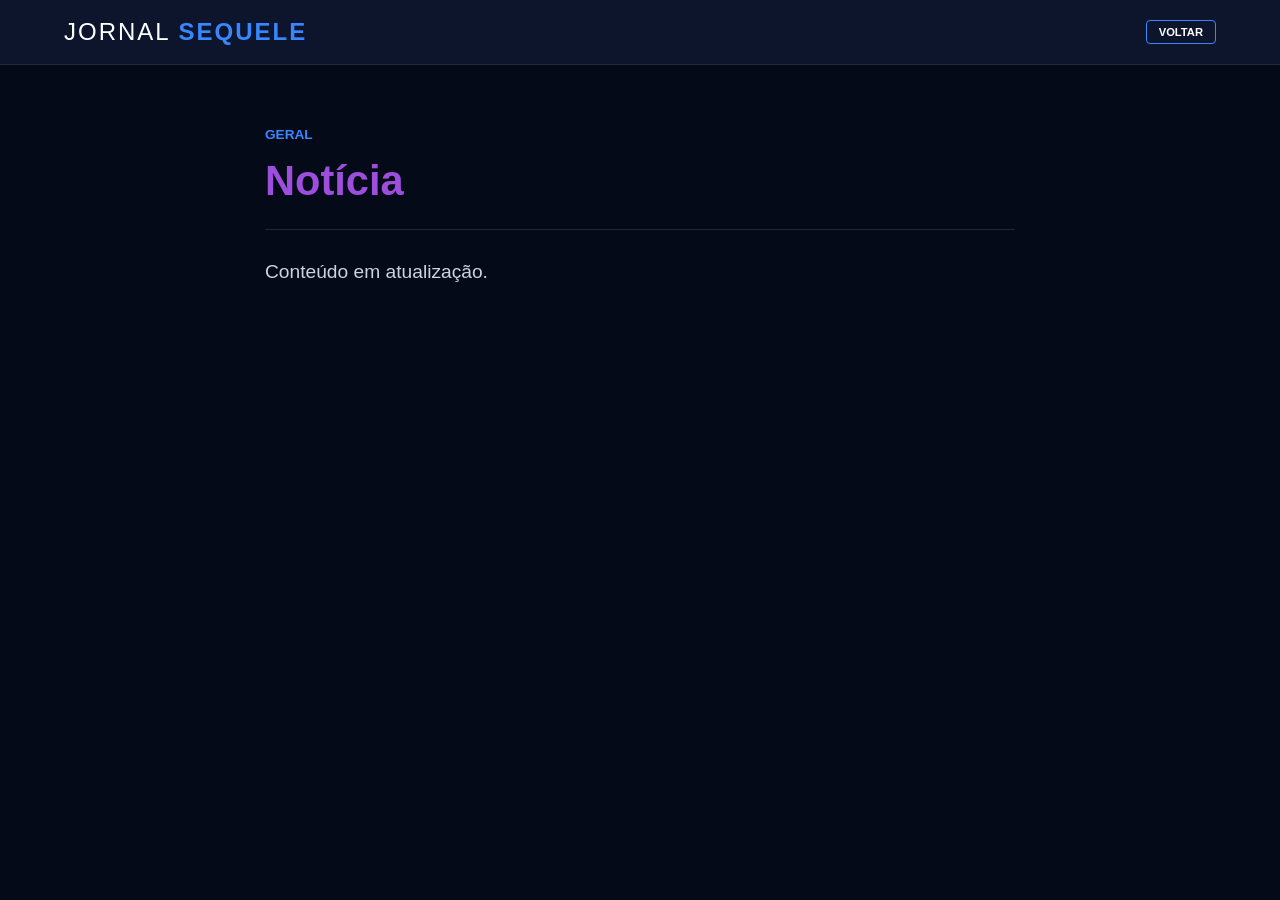
<file: noticia.html>
<!DOCTYPE html>
<html lang="pt-br">
<head>
    <meta charset="UTF-8">
    <link rel="stylesheet" href="style.css">
    <title>Notícia | Jornal Sequele</title>
</head>
<body style="background: #050a18;">
    <nav class="menu">
        <div class="nav-container">
            <a href="index.html" class="logo-textual">JORNAL <span>SEQUELE</span></a>
            <a href="index.html" style="color:white; text-decoration:none; font-size: 0.7rem; font-weight:800; border: 1px solid #3a86ff; padding: 5px 12px; border-radius: 4px;">VOLTAR</a>
        </div>
    </nav>
    
    <div style="max-width: 800px; margin: 60px auto; padding: 0 25px;">
        <span id="cat" style="color:#3a86ff; font-weight:bold; text-transform:uppercase; font-size:0.85rem;"></span>
        <h1 id="tit" style="font-size: 2.6rem; margin: 15px 0; color:#9d4edd; line-height:1.1; font-weight:800;"></h1>
        <hr style="border:0; border-top:1px solid #1e293b; margin: 25px 0;">
        <div id="corpo" style="color:#cbd5e0; line-height:1.8; font-size:1.2rem; font-weight:300;"></div>
    </div>

    <script>
        document.getElementById('tit').innerText = localStorage.getItem('temp_titulo') || "Notícia";
        document.getElementById('cat').innerText = localStorage.getItem('temp_cat') || "GERAL";
        document.getElementById('corpo').innerText = localStorage.getItem('temp_corpo') || "Conteúdo em atualização.";
    </script>
</body>
</html>
</file>
<file: style.css>
:root {
    --bg-body: #050a18;
    --bg-card: #0d162d;
    --accent: #3a86ff;
    --purple-text: #9d4edd;
    --white: #ffffff;
    --gray-text: #a0aec0;
}

* { margin: 0; padding: 0; box-sizing: border-box; font-family: 'Inter', sans-serif; }
body { background-color: var(--bg-body); color: var(--white); overflow-x: hidden; }


.menu { background: rgba(13, 22, 45, 0.98); backdrop-filter: blur(10px); padding: 18px 5%; border-bottom: 1px solid #1e293b; position: sticky; top: 0; z-index: 1000; }
.nav-container { display: flex; justify-content: space-between; align-items: center; max-width: 1300px; margin: 0 auto; }
.logo-textual { text-decoration: none; color: var(--white); font-size: 1.5rem; font-weight: 300; letter-spacing: 2px; }
.logo-textual span { font-weight: 900; color: var(--accent); }
.list { display: flex; list-style: none; gap: 25px; }
.btn-link { color: var(--gray-text); text-decoration: none; font-size: 0.8rem; font-weight: 700; text-transform: uppercase; }
.header { height: 350px; background: linear-gradient(rgba(0,0,0,0.4), rgba(0,0,0,0.9)), url('https://images.unsplash.com/photo-1486406146926-c627a92ad1ab?w=1200') center/cover; }
.header-overlay { height: 100%; display: flex; align-items: flex-end; padding: 40px 5%; max-width: 1300px; margin: 0 auto; }
.header-title { color: var(--white); font-size: 2rem; margin-bottom: 15px; font-weight: 800; }
.btn-cta { background: var(--accent); border: none; color: white; padding: 10px 20px; border-radius: 4px; cursor: pointer; }


.section-header { display: flex; justify-content: space-between; align-items: center; margin-bottom: 20px; }
.nav-arrows { display: flex; gap: 10px; }
.arrow-btn { 
    background: var(--bg-card); 
    border: 1px solid var(--accent); 
    color: var(--accent); 
    width: 40px; height: 40px; 
    border-radius: 50%; 
    cursor: pointer; 
    transition: 0.3s;
    display: flex; align-items: center; justify-content: center;
}
.arrow-btn:hover { background: var(--accent); color: white; }

.scroll-wrapper { position: relative; width: 100%; }
.scroll-wrapper::before, .scroll-wrapper::after {
    content: ""; position: absolute; top: 0; bottom: 0; width: 40px; z-index: 2; pointer-events: none;
}
.scroll-wrapper::before { left: 0; background: linear-gradient(to right, var(--bg-body), transparent); }
.scroll-wrapper::after { right: 0; background: linear-gradient(to left, var(--bg-body), transparent); }

.news-scroll-container { 
    display: flex; gap: 24px; overflow-x: auto; 
    padding: 10px 0 30px; 
    scroll-behavior: smooth;
    scrollbar-width: none; /* Esconde a barra nativa */
}
.news-scroll-container::-webkit-scrollbar { display: none; }


.skeleton-card {
    min-width: 280px; height: 300px;
    background: linear-gradient(90deg, #0d162d 25%, #1a2236 50%, #0d162d 75%);
    background-size: 200% 100%;
    animation: loading 1.5s infinite;
    border-radius: 12px;
}
@keyframes loading { 0% { background-position: 200% 0; } 100% { background-position: -200% 0; } }


.news-card { min-width: 280px; background: var(--bg-card); border-radius: 12px; overflow: hidden; transition: 0.3s; border: 1px solid rgba(255,255,255,0.05); }
.news-card:hover { transform: scale(1.02); border-color: var(--accent); }
.news-thumb { width: 100%; height: 160px; object-fit: cover; }
.news-category { color: var(--accent); font-size: 0.7rem; padding: 15px; font-weight: 800; display: block; }
.news-title { padding: 0 15px 20px; font-size: 1rem; color: #fff; font-weight: 600; }

.container { padding: 40px 5%; max-width: 1300px; margin: 0 auto; }
.footer { background: #02050d; padding: 40px; text-align: center; color: var(--gray-text); }
</file>
